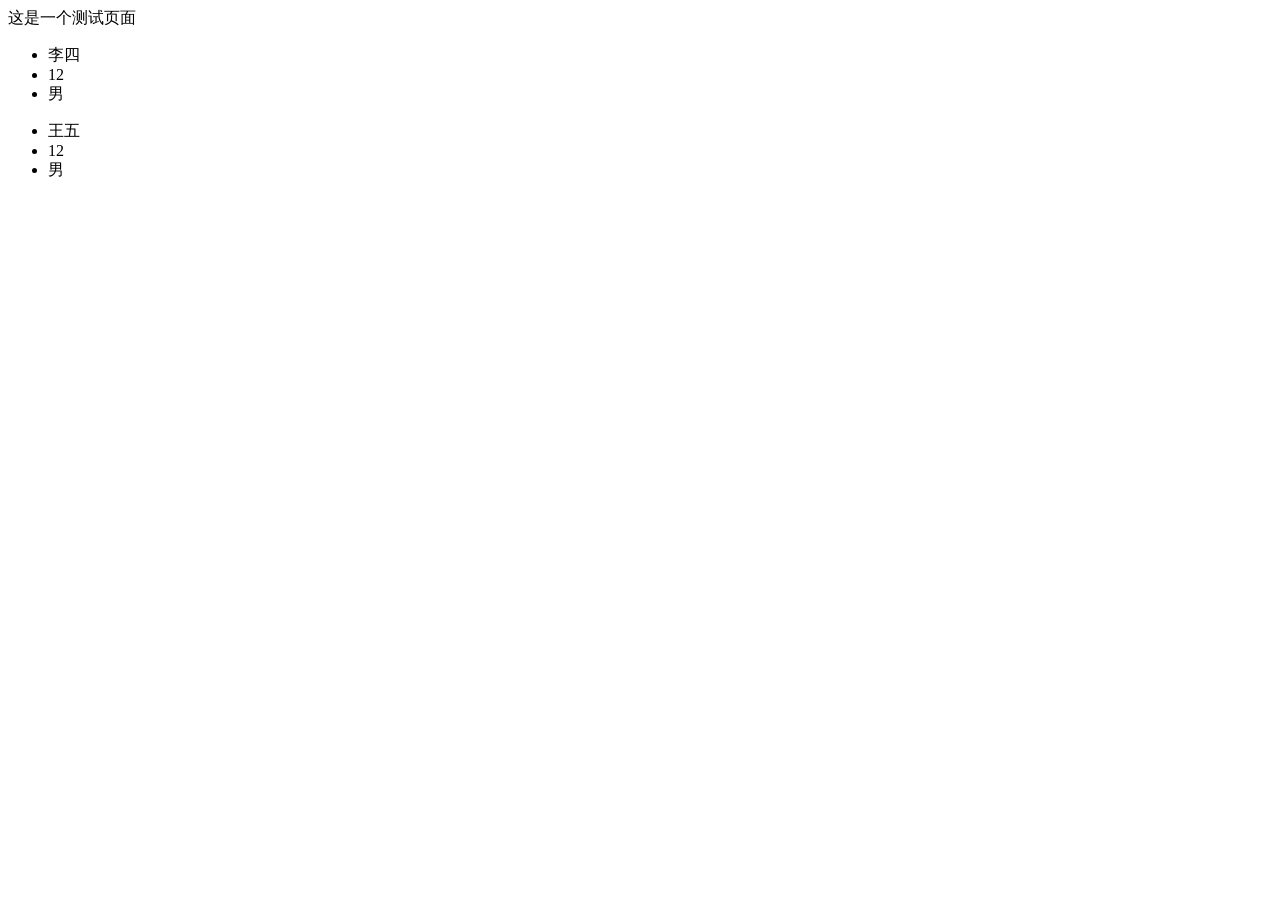
<file: application/cache/index.htm>
<!DOCTYPE html>
<html lang="en">
<head>
    <meta charset="UTF-8">
    <title>Title</title>
</head>
<body>

这是一个测试页面

<ul>
    <li>李四</li>
    <li>12</li>
    <li>男</li>
</ul>
<ul>
    <li>王五</li>
    <li>12</li>
    <li>男</li>
</ul>

</body>
</html>
</file>
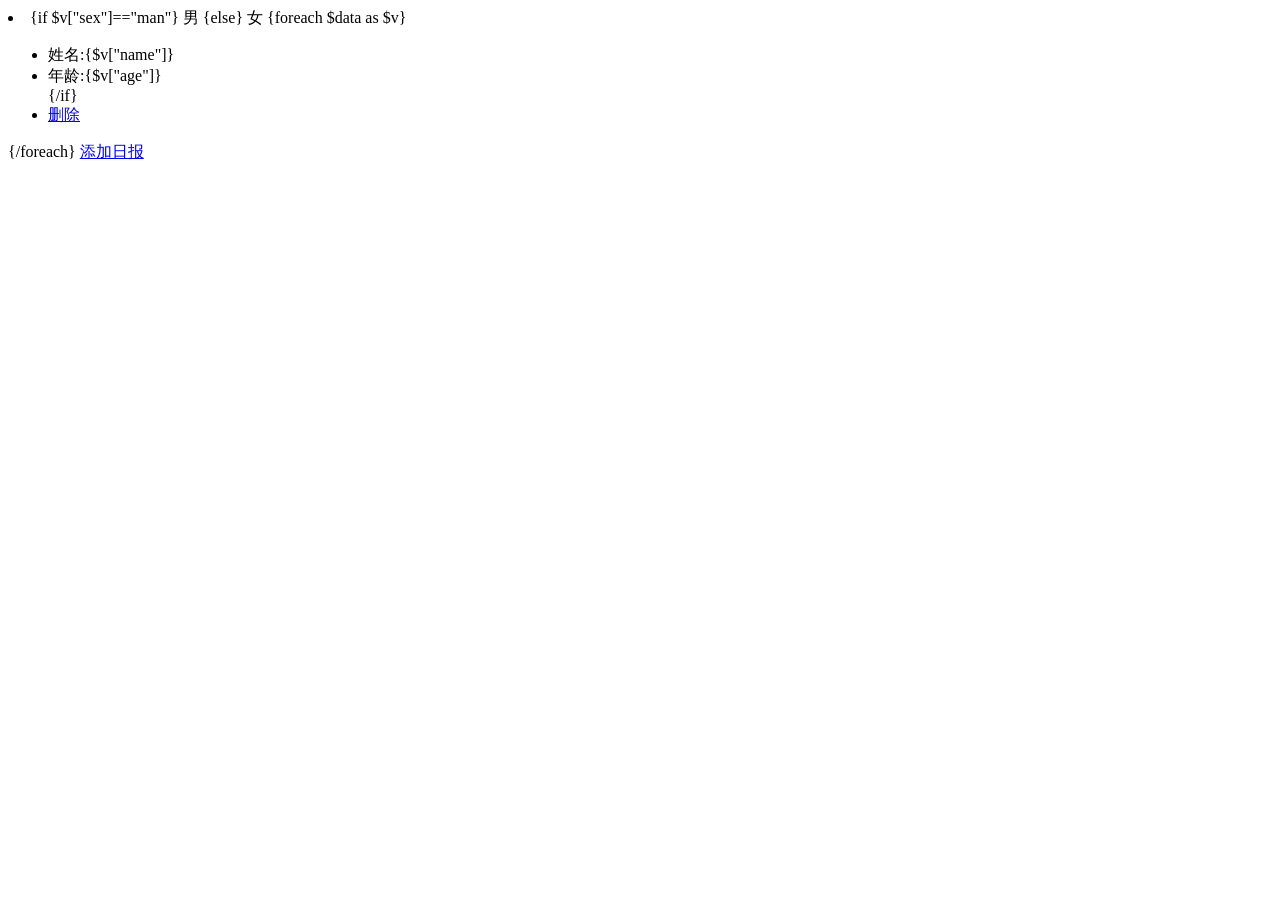
<file: application/template/index.html>
<!DOCTYPE html>
<html lang="en">
<head>
    <meta charset="UTF-8">
    <title>Title</title>
</head>
<body>

<li>
    {if $v["sex"]=="man"}
    男
    {else}
    女

{foreach $data as $v}
<ul>
    <li>姓名:{$v["name"]}</li>
    <li>年龄:{$v["age"]}</li>        {/if}
    </li>
    <li>
        <a href="index.php/index/index/del">删除</a>
    </li>
</ul>
{/foreach}

<a href="index.php/teach/log/add">添加日报</a>
</body>
</html>
</file>
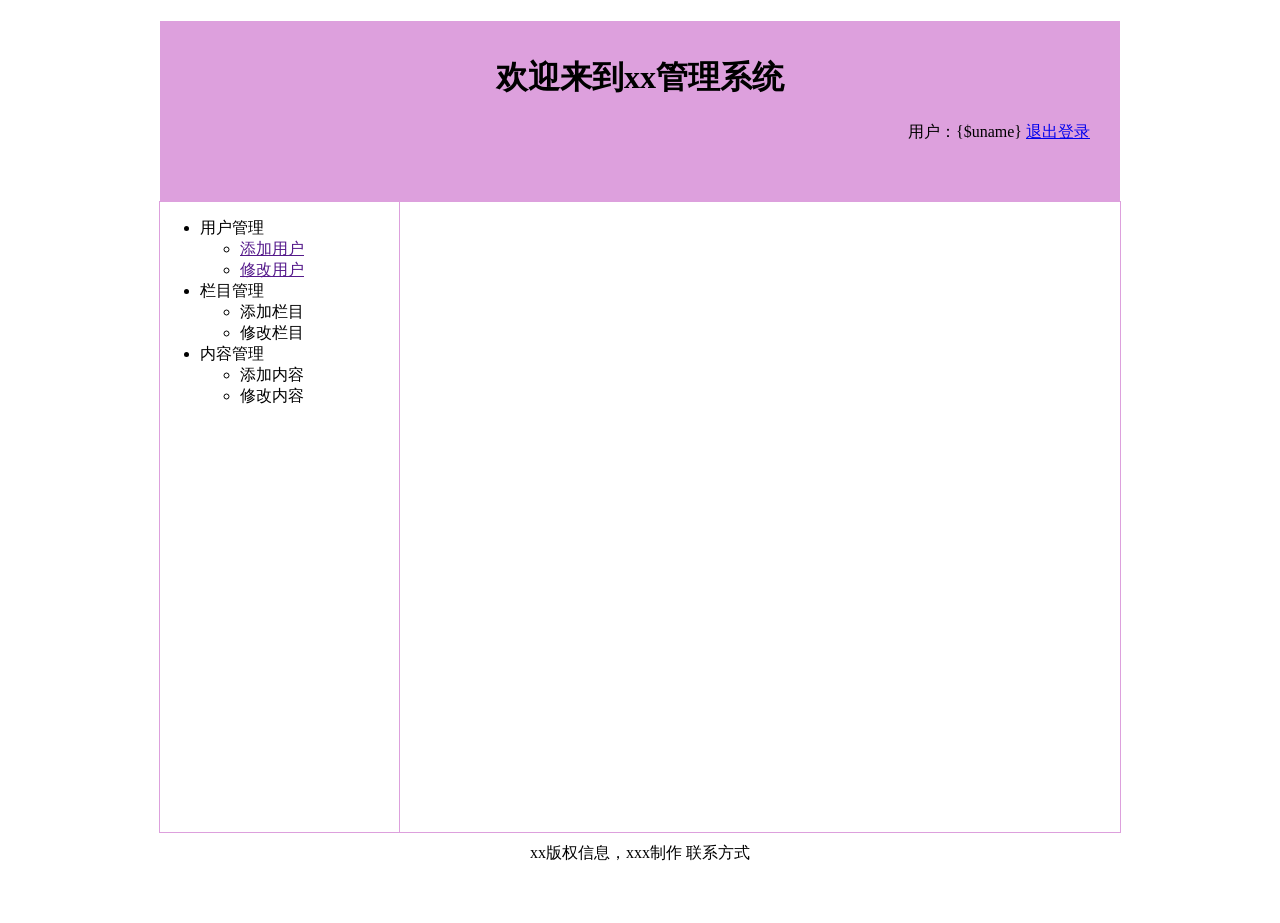
<file: application/template/admin/index.html>
<!doctype html>
<html lang="en">
<head>
    <meta charset="UTF-8">
    <meta name="viewport"
          content="width=device-width, user-scalable=no, initial-scale=1.0, maximum-scale=1.0, minimum-scale=1.0">
    <meta http-equiv="X-UA-Compatible" content="ie=edge">
    <title>Document</title>
    <style>
        html,body{
            width: 100%;height: 100%;
        }
        body{
            padding: 0;margin: 0;
        }
        .header{
            width: 960px;min-height: 20%;
            background:plum;
            margin: 0 auto;
        }
        .header h1{
            text-align: center;
            padding-top: 35px;
        }
        .logininfo{
            float: right;
            margin-right: 30px;
        }
        .main{
            width: 960px;height: 70%;
            border: 1px solid plum;
            margin: 0 auto;
        }
        .bottom{
            width: 100%;min-height: 10%;
            position: relative;
        }
        .bottom div{
            position: absolute;
            left: 0;top: 0;bottom: 0;right: 0;margin: auto;
            text-align: center;
            line-height: 40px;
        }
        .left{
            width: 25%;height: 100%;border-right: 1px solid plum;
            float: left;box-sizing: border-box;
        }
        .right{
            width: 75%;height: 100%;
            float: right;box-sizing: border-box;
        }
        iframe{
            width: 100%;
            height: 100%;
        }
    </style>
</head>
<body>
<!--分帧技术 分窗口技术 border是边框-->
<!--<iframe src="http://baidu.com" frameborder="0"></iframe>-->
<!--<iframe src="http://sxuek.com" frameborder="10"></iframe>-->
<div class="header">
    <h1>欢迎来到xx管理系统</h1>
    <div class="logininfo">
        <span>用户：{$uname}</span>
        <span>
                <a href="/mvc2/index.php/admin/index/logout">退出登录</a>
            </span>
    </div>
</div>
<div class="main">
    <div class="left">
        <ul>
            <li>
                用户管理
                <ul class="son">
                    <li>
                        <a href="" target="main">添加用户</a>
                    </li>
                    <li>
                        <a href="" target="main">修改用户</a>
                    </li>
                </ul>
            </li>
            <li>
                栏目管理
                <ul class="son">
                    <li>添加栏目</li>
                    <li>修改栏目</li>
                </ul>
            </li>
            <li>
                内容管理
                <ul class="son">
                    <li>添加内容</li>
                    <li>修改内容</li>
                </ul>
            </li>
        </ul>
    </div>
    <div class="right">
        <iframe src="" frameborder="0" name="main"></iframe>
    </div>
</div>
<div class="bottom">
    <div>xx版权信息，xxx制作 联系方式</div>
</div>
</body>
</html>
</file>
